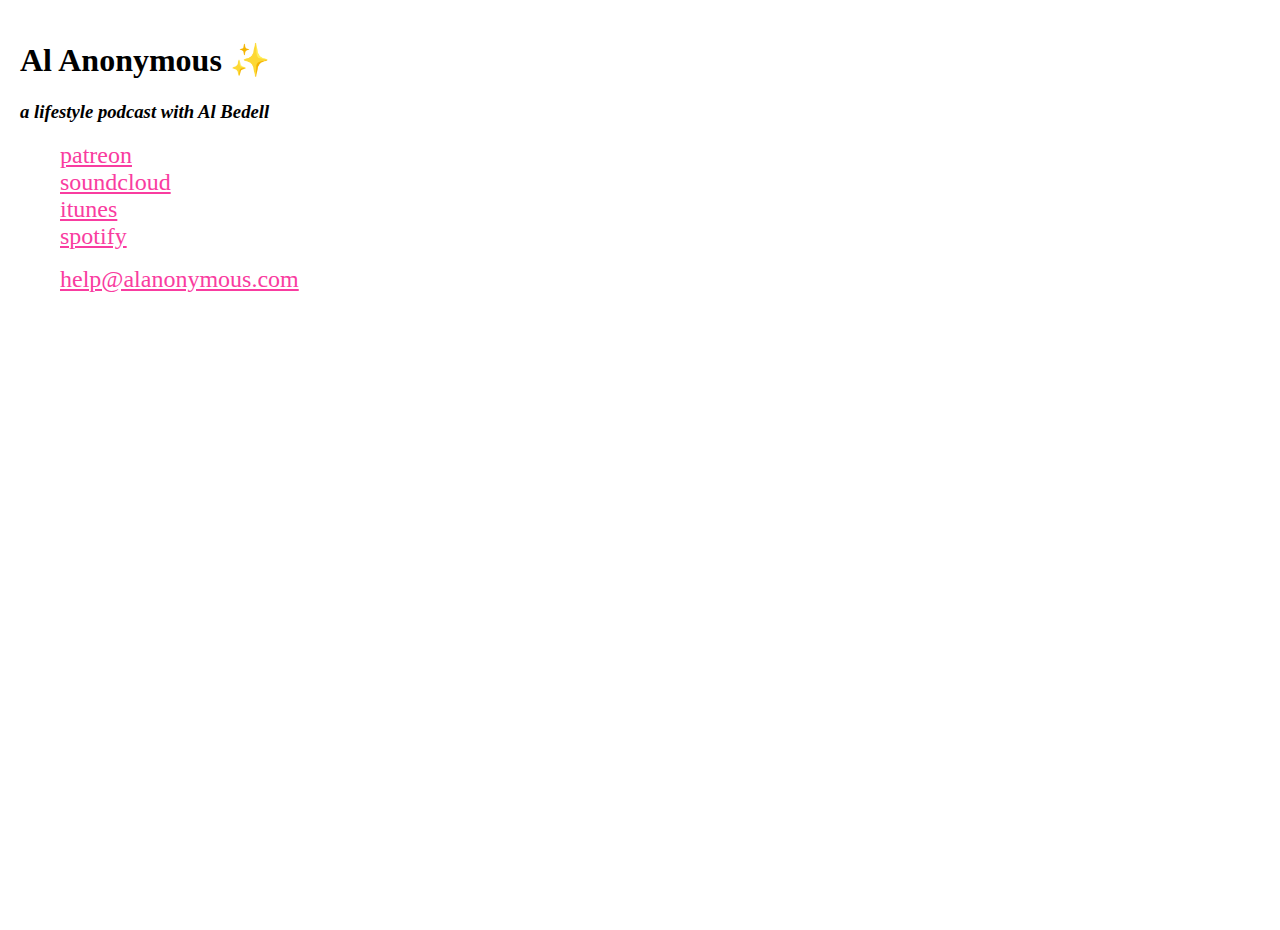
<file: index.html>
<!DOCTYPE html>
<html>
<head>
	<title>Al Anyonymous &#10024</title>
</head>
<body>
<h1>
	Al Anonymous &#10024
</h1>
<h3>
	<em>
	a lifestyle podcast with Al Bedell
	</em>
</h3>

<ul>
	<li>
		<a href="https://www.patreon.com/alanonymous">
			patreon
		</a>
	</li>
	<li>
		<a href="https://soundcloud.com/alanonymous">
			soundcloud
		</a>
	</li>
	<li>
		<a href="https://podcasts.apple.com/us/podcast/al-anonymous/id1509606116">
			itunes
		</a>
	</li>
	<li>
		<a href="https://open.spotify.com/show/2MqLl2CS87eubp3WzPgBWr?si=Ii8NhOhET5SKIdrtKCIhlg">
			spotify
		</a>
	</li>
</ul>

<ul>
	<li>
		<a href="mailto:help@alanonymous.com">
			help@alanonymous.com
		</a>
	</li>
</ul>

</body>

<style type="text/css">


body, html {
    height: 100%;
    width: 100%;
    font-size: 1em;
    margin: 0 0 0 0;
    padding: 10px;
    text-size-adjust: auto;
}

a {
    color: #f93ca0;
    font-size: 1.5em;
}

li {
	list-style: none;
}

</style>
</html>
</file>
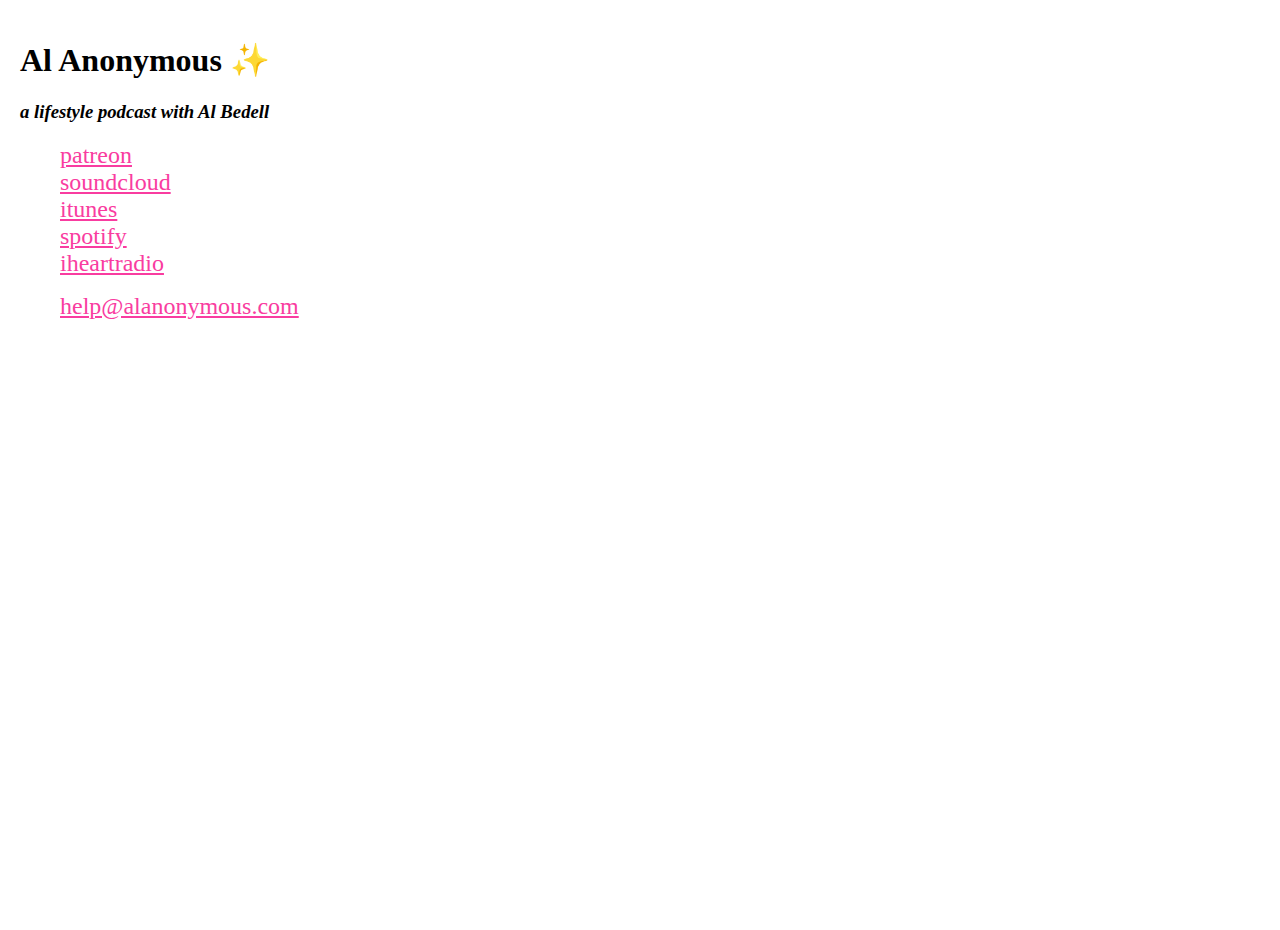
<file: site.html>
<!DOCTYPE html>
<html>
<head>
	<title>Al Anyonymous &#10024</title>
</head>
<body>
<h1>
	Al Anonymous &#10024
</h1>
<h3>
	<em>
	a lifestyle podcast with Al Bedell
	</em>
</h3>

<ul>
	<li>
		<a href="https://www.patreon.com/alanonymous">
			patreon
		</a>
	</li>
	<li>
		<a href="https://soundcloud.com/alanonymous">
			soundcloud
		</a>
	</li>
	<li>
		<a href="https://podcasts.apple.com/us/podcast/al-anonymous/id1509606116">
			itunes
		</a>
	</li>
	<li>
		<a href="https://open.spotify.com/show/2MqLl2CS87eubp3WzPgBWr?si=Ii8NhOhET5SKIdrtKCIhlg">
			spotify
		</a>
	</li>
	<li>
		<a href="https://www.iheart.com/podcast/269-al-anonymous-74851657/">
			iheartradio
		</a>
	</li>

</ul>

<ul>
	<li>
		<a href="">
			help@alanonymous.com
		</a>
	</li>
</ul>

</body>

<style type="text/css">


body, html {
    height: 100%;
    width: 100%;
    font-size: 1em;
    margin: 0 0 0 0;
    padding: 10px;
    text-size-adjust: auto;
}

a {
    color: #f93ca0;
    font-size: 1.5em;
}

li {
	list-style: none;
}

</style>
</html>
</file>
